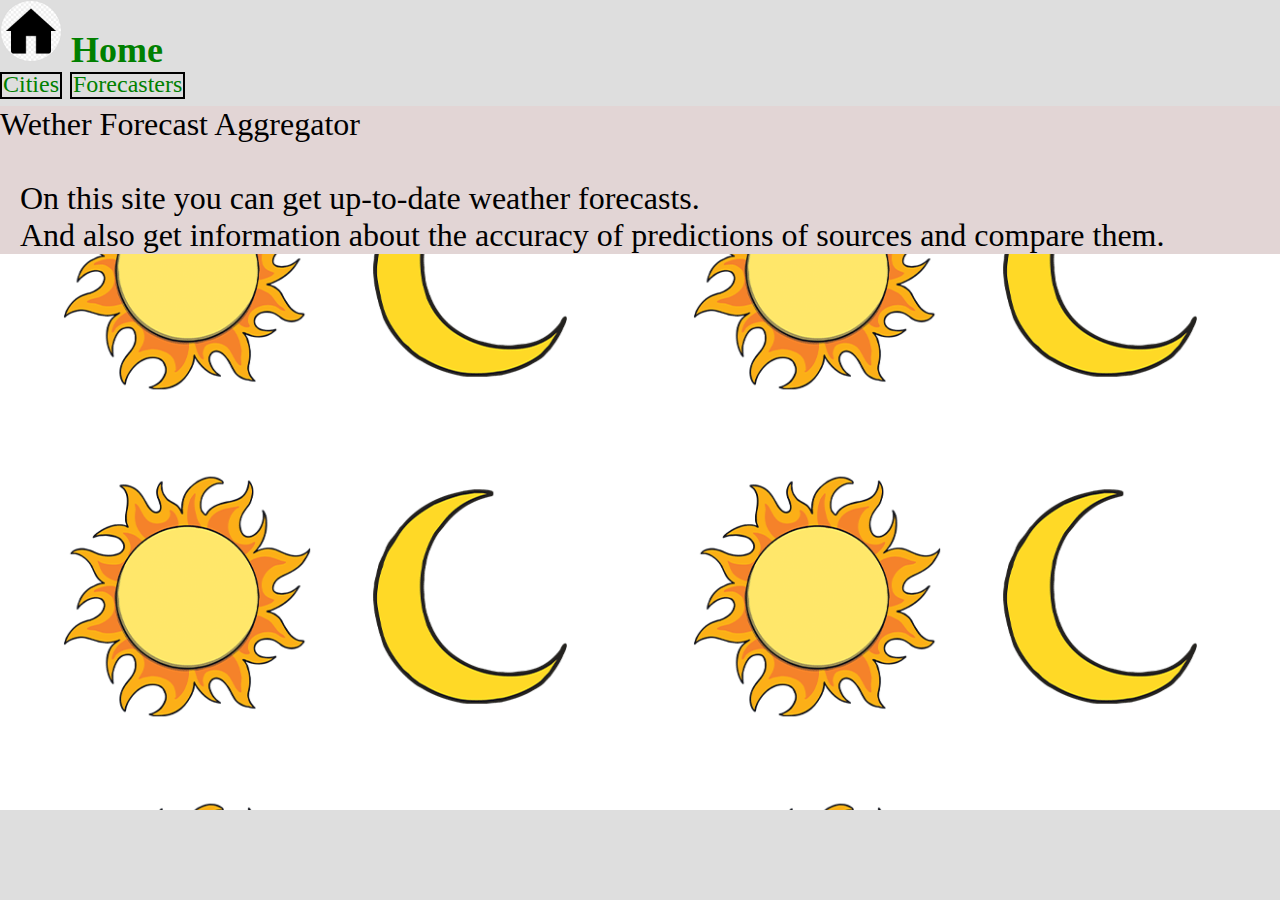
<file: index.html>
<!DOCTYPE html>
<html lang="en">
<head>
    <meta charset="UTF-8">
    <meta http-equiv="X-UA-Compatible" content="IE=edge">
    <meta name="viewport" content="width=device-width, initial-scale=1.0">
    <title>WFA</title>
    <link rel="stylesheet" href="css/styles.css">
    <script src="js/getIndex.js" defer></script>
</head>
<body>
    <header>
        <a class="menu-link" href="index.html"><h2 class="main">
            <img src="./images/home.png" alt="Home" class="home_img">
            Home
        </h2></a>
        <nav><ul class="menu">
            <li class="first menu"><a class="menu-link" href="cities.html">Cities</a></li>
            <li class="menu"><a class="menu-link" href="forecasters.html">Forecasters</a></li>
        </ul></nav>
    </header>


    <div class="main-block" id="main-block">
        <div class="page-header">Wether Forecast Aggregator</div>
        
        <div><p class="default-paragraph"><br/>On this site you can get up-to-date weather forecasts.</p><div>
        <div><p class="default-paragraph">And also get information about the accuracy of predictions of sources and compare them.</p><div>
    </div>


    <div class="load-block" id="load-block"></div>


    <footer>
        <div class="footer-text">A</div>
    </footer>
</body>
</html>
</file>
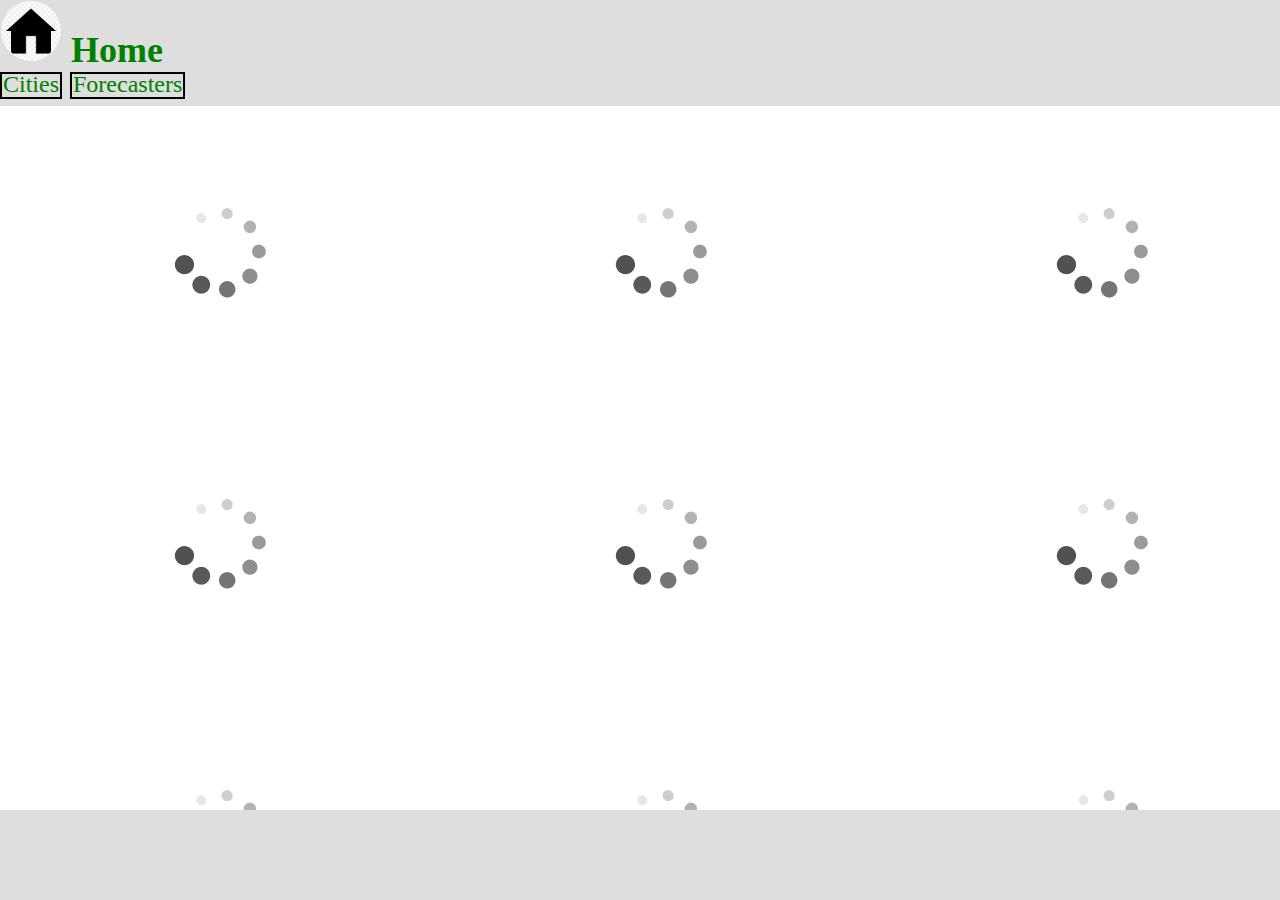
<file: analytics.html>
<!DOCTYPE html>
<html lang="en">
<head>
    <meta charset="UTF-8">
    <meta http-equiv="X-UA-Compatible" content="IE=edge">
    <meta name="viewport" content="width=device-width, initial-scale=1.0">
    <title>WFA</title>
    <link rel="stylesheet" href="css/styles.css">

    <script src="js/connector.js" defer></script>
    <script src="js/formater.js" defer></script>
    <script src="js/getAnalytics.js" defer></script>

</head>
<body>
    <header>
        <a class="menu-link" href="index.html"><h2 class="main">
            <img src="./images/home.png" alt="Home" class="home_img">
            Home
        </h2></a>
        <nav><ul class="menu">
            <li class="first menu"><a class="menu-link" href="cities.html">Cities</a></li>
            <li class="menu"><a class="menu-link" href="forecasters.html">Forecasters</a></li>
        </ul></nav>
    </header>


    <div class="main-block" id="main-block">
        <div class="page-header">Analytics</div>
        <p id="deviation_data" class="nopadding-paragraph">Имя города, Имя предсказателя, Дата</p>
        <input type="submit" id="switch_table_btn" class="submitButton" title="Принять" value="Switch">
        <div id="allDeviation" class="medium-div">
        </div>
        <div id="allWeatherHours" class="medium-div">
        </div>
        <div id="biggestDeviation" class="medium-div">
        </div>
    </div>


    <div class="load-block" id="load-block"></div>


    <footer>
        <div class="footer-text">A</div>
    </footer>
</body>
</html>
</file>
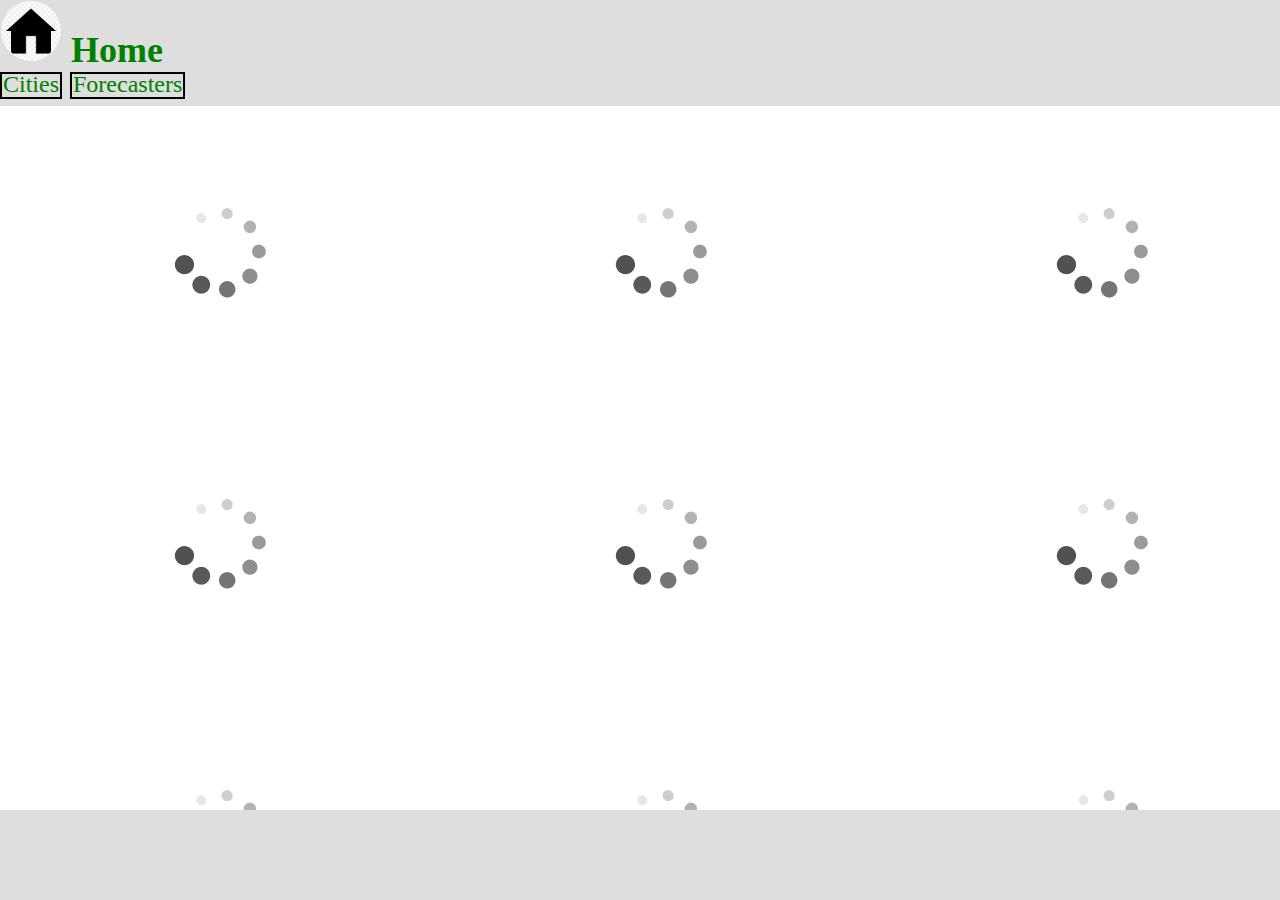
<file: cities.html>
<!DOCTYPE html>
<html lang="en">
<head>
    <meta charset="UTF-8">
    <meta http-equiv="X-UA-Compatible" content="IE=edge">
    <meta name="viewport" content="width=device-width, initial-scale=1.0">
    <title>WFA</title>
    <link rel="stylesheet" href="css/styles.css">
    <script src="js/connector.js" defer></script>
    <script src="js/getCities.js" defer></script>
</head>
<body>
    <header>
        <a class="menu-link" href="index.html"><h2 class="main">
            <img src="./images/home.png" alt="Home" class="home_img">
            Home
        </h2></a>
        <nav><ul class="menu">
            <li class="first menu"><a class="menu-link" href="cities.html">Cities</a></li>
            <li class="menu"><a class="menu-link" href="forecasters.html">Forecasters</a></li>
        </ul></nav>
    </header>


    <div class="main-block" id="main-block">
        <div class="page-header">Cities</div>
        <div><p class="default-paragraph">Search <input type="search" id="citySearch" class="citySearch"></p></div>
    
        <ul id="cities_list">
            <li>
                <p class="default-paragraph">
                    <a class="li-link" href="city.html">Город 1</a>
                </p>
            </li>
            <li>
                <p class="default-paragraph">
                    <a class="li-link" href="city.html">Город 2</a>
                </p>
            </li>
            <li>
                <p class="default-paragraph">...</p>
            </li>
            <li>
                <p class="default-paragraph">
                    <a class="li-link" href="city.html">Город 4</a>
                </p>
            </li>
        </ul>
    </div>


    <div class="load-block" id="load-block"></div>


    <footer>
        <div class="footer-text">A</div>
    </footer>
</body>
</html>
</file>
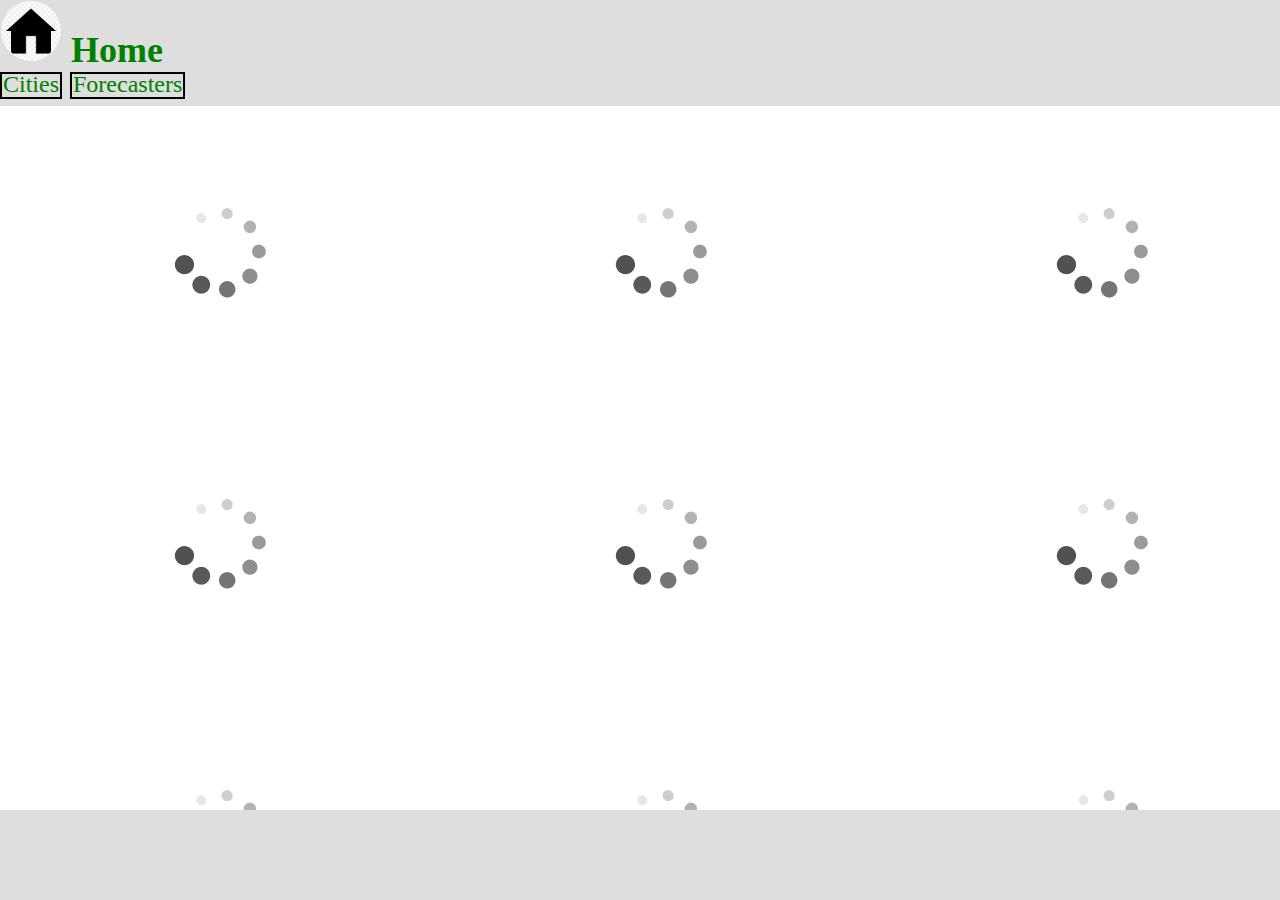
<file: city_forecast.html>
<!DOCTYPE html>
<html lang="en">
<head>
    <meta charset="UTF-8">
    <meta http-equiv="X-UA-Compatible" content="IE=edge">
    <meta name="viewport" content="width=device-width, initial-scale=1.0">
    <title>Document</title>
    <link rel="stylesheet" href="css/styles.css">
    <script src="js/connector.js" defer></script>
    <script src="js/getWeatherDays.js" defer></script>
</head>
<body>
    <header>
        <a class="menu-link" href="index.html"><h2 class="main">
            <img src="./images/home.png" alt="Home" class="home_img">
            Home
        </h2></a>
        <nav><ul class="menu">
            <li class="first menu"><a class="menu-link" href="cities.html">Cities</a></li>
            <li class="menu"><a class="menu-link" href="forecasters.html">Forecasters</a></li>
        </ul></nav>
    </header>


    <div class="main-block" id="main-block">
        <p id="city" class="nopadding-paragraph">Имя города</p>
        <p id="forecast_date" class="nopadding-paragraph">Дата</p>

        <div id="allForcasts" class="medium-div">
            <p id="f_0">Имя Предсказателя 0</p>
            <div id="forecast_date_0"></div>
            <table class="hour_day" id="hour_day_0">
                <tr>
                    <td>Hour</td><td>Temperature</td>
                </tr>
                <tr>
                    <td>0</td><td>19</td>
                </tr>
                <tr>
                    <td>3</td><td>17</td>
                </tr>
                <tr>
                    <td>6</td><td>16</td>
                </tr>
                <tr>
                    <td>9</td><td>21</td>
                </tr>
                <tr>
                    <td>12</td><td>24</td>
                </tr>
                <tr>
                    <td>15</td><td>25</td>
                </tr>
                <tr>
                    <td>18</td><td>25</td>
                </tr>
                <tr>
                    <td>21</td><td>22</td>
                </tr>
            </table>
    
            <p id="f_1">Имя Предсказателя 1</p>
            <div id="forecast_date_1"></div>
            <table class="hour_day" id="hour_day_1">
                <tr>
                    <td>Hour</td><td>Temperature</td>
                </tr>
                <tr>
                    <td>0</td><td>19</td>
                </tr>
                <tr>
                    <td>3</td><td>17</td>
                </tr>
                <tr>
                    <td>6</td><td>16</td>
                </tr>
                <tr>
                    <td>9</td><td>21</td>
                </tr>
                <tr>
                    <td>12</td><td>24</td>
                </tr>
                <tr>
                    <td>15</td><td>25</td>
                </tr>
                <tr>
                    <td>18</td><td>25</td>
                </tr>
                <tr>
                    <td>21</td><td>22</td>
                </tr>
            </table>
        </div>
    </div>

    
    <div class="load-block" id="load-block"></div>


    <footer>
        <div class="footer-text">A</div>
    </footer>
</body>
</html>
</file>
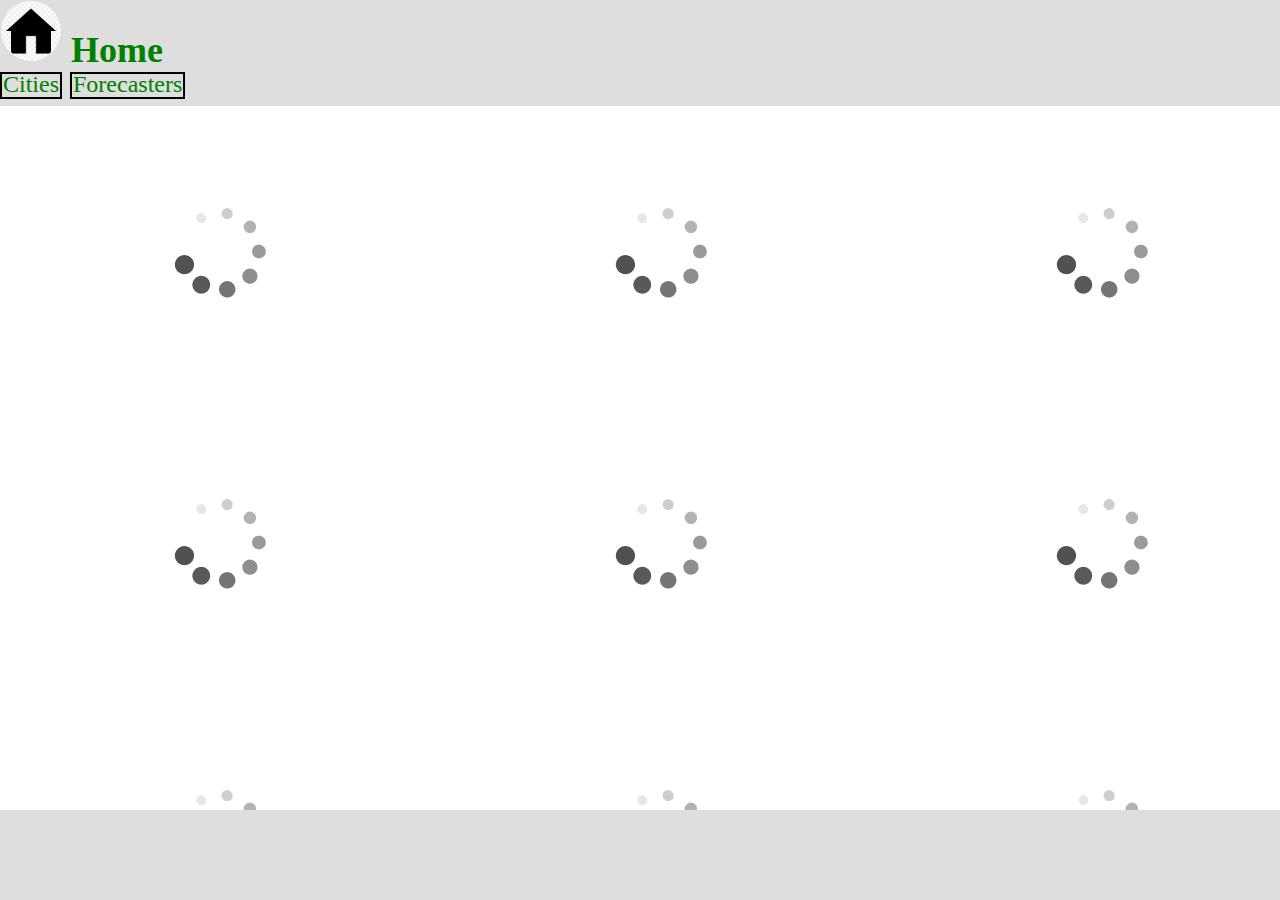
<file: forecasters.html>
<!DOCTYPE html>
<html lang="en">
<head>
    <meta charset="UTF-8">
    <meta http-equiv="X-UA-Compatible" content="IE=edge">
    <meta name="viewport" content="width=device-width, initial-scale=1.0">
    <title>WFA</title>
    <link rel="stylesheet" href="css/styles.css">
    <script src="js/connector.js" defer></script>
    <script src="js/getForecasters.js" defer></script>
</head>
<body>
    <header>
        <a class="menu-link" href="index.html"><h2 class="main">
            <img src="./images/home.png" alt="Home" class="home_img">
            Home
        </h2></a>
        <nav><ul class="menu">
            <li class="first menu"><a class="menu-link" href="cities.html">Cities</a></li>
            <li class="menu"><a class="menu-link" href="forecasters.html">Forecasters</a></li>
        </ul></nav>
    </header>


    <div class="main-block" id="main-block">
        <div class="page-header">
            Forecasters
        </div>
        <p class="default-paragraph"><input type="date" class="forecast-date" id="forecast-date"></p>
        <ul id="forecasters_list">
            <li>
                <p class="default-paragraph">
                    Sinoptik 
                    <a href="https://sinoptik.ua/">A</a>
                </p>
            </li>
            <li>
                <p class="default-paragraph">
                    Gismeteo 
                    <a href="https://www.gismeteo.ua/">B</a>
                </p>
            </li>
            <li>
                <p class="default-paragraph">
                    Meteo 
                    <a href="https://meteo.ua/">C</a>
                </p>
            </li>
        </ul>
        <p class="default-paragraph"><a id="forecasts-link">
            <input type="submit" class="submitButton" title="Принять" value="Get">
        </a></p>

        <div id="all-forcasts-tables" class="medium-div hidden">
            <!-- <nav><ul class="table-menu">
                <li class="table-tab-first table-tab"><a class="table-tab-link" href="cities.html">Cities</a></li>
                <li class="tab-table"><a class="table-tab-link" href="forecasters.html">Forecasters</a></li>
            </ul></nav> -->
        </div>
    </div>

    
    <div class="load-block" id="load-block"></div>


    <footer>
        <div class="footer-text">A</div>
    </footer>
</body>
</html>
</file>
<file: css/styles.css>
/*Header part*/

header {
    background-color:rgb(222, 222, 222);
    margin-top: 0%;
    margin-bottom: 0%;
    margin-left: 0%;
    margin-right: 0%;

    padding-top: 0%;
    padding-bottom: 0%;
    padding-left: 0%;
    padding-right: 0%;
    
    width: 100%;
    height: 10%;
}

nav{
    margin-top: 0%;
    margin-bottom: 0%;
    margin-left: 0%;
    margin-right: 0%;

    padding-top: 0%;
    padding-bottom: 0.15%;
    padding-left: 0%;
    padding-right: 0%;
}

h2.main{
    margin-top: 0%;
    margin-bottom: 0%;
    padding-left: 0%;
    padding-top: 0%;
    padding-bottom: 0%;
}

ul.menu {
    list-style: none;
    margin-top: 0%;
    margin-bottom: 0.5%;
    margin-left: 0%;
    margin-right: 0%;

    padding-top: 0%;
    padding-bottom: 0%;
    padding-left: 0%;
    padding-right: 0%;
}

li.menu {
    display: inline;
    padding-top: 4px;
    padding-bottom: 2px;
    padding-left: 1px;
    padding-right: 1px;
    margin-left: 2px;
    margin-right: 2px;
    border: 2px solid black;
}

li.first {
    padding-top: 4px;
    padding-bottom: 2px;
    padding-left: 1px;
    padding-right: 1px;

    margin-left: 0%;
    margin-right: 2px;
}

a.menu-link {
    margin-left: 0%;
    padding-left: 0%;
    margin-bottom: 0%;
    text-decoration: none;
    font-size: x-large;
    color: green;
}

li.table-tab {
    display: inline;
    padding-top: 4px;
    padding-bottom: 2px;
    padding-left: 1px;
    padding-right: 1px;

    margin-top: 2px;
    margin-bottom: 0px;
    margin-left: 2px;
    margin-right: 2px;

    border: 2px solid black;
    text-decoration: none;
    font-size: x-large;
    color: green;
    background-color: rgb(222, 222, 222);
}

li.table-tab-first {
    padding-top: 4px;
    padding-bottom: 2px;
    padding-left: 1px;
    padding-right: 1px;

    margin-top: 2px;
    margin-bottom: 0px;
    margin-left: 0%;
    margin-right: 2px;

    text-decoration: none;
    font-size: x-large;
    color: green;
    background-color: rgb(222, 222, 222);
}

a.table-tab-link {
    margin-left: 0%;
    padding-left: 0%;
    margin-bottom: 0%;
    text-decoration: none;
    font-size: x-large;
    color: green;
}

img.home_img {
    border: 1px solid #ddd;
    border-radius: 40px;
    background: #00FF00;
    background-color: #00FF00;
    width: 60px;
    height: 60px;
}

/*Main part*/
body{
    margin-top: 0%;
    margin-bottom: 0%;
    margin-left: 0%;
    margin-right: 0%;

    padding-top: 0%;
    padding-bottom: 0%;
    padding-left: 0%;
    padding-right: 0%;
}

div.todo{
    background-color: yellow;
    font-size: x-large;
}

div.main-block{
    margin-top: 0%;
    margin-bottom: 0%;
    margin-left: 0%;
    margin-right: 0%;

    padding-top: 0%;
    padding-bottom: 0%;
    padding-left: 0%;
    padding-right: 0%;

    display: none;
    background-image: url("../images/night_and_day_3.png");
    /* opacity: 0.4; */
    position: fixed;
    width: 100%;
    height: 80%;

    overflow-y: auto;
    /*overflow-y: scroll;*/
}


div.load-block{
    margin-top: 0%;
    margin-bottom: 0%;
    margin-left: 0%;
    margin-right: 0%;

    padding-top: 0%;
    padding-bottom: 0%;
    padding-left: 0%;
    padding-right: 0%;

    /*background-color: yellow;*/
    display: inline;
    background-image: url("../images/Loading.gif");
    position: fixed;
    width: 100%;
    height: 80%;
}

div.hidden {
    display: none;
}
/*Footer part*/


footer {
    background-color:rgb(222, 222, 222);
    margin-top: 0%;
    margin-bottom: 0%;
    margin-left: 0%;
    margin-right: 0%;

    padding-top: 0%;
    padding-bottom: 0%;
    padding-left: 0%;
    padding-right: 0%;

    position: fixed;
    
    bottom: 0;
    width: 100%;
    height: 10%;
}

div.footer-text{
    color:rgb(222, 222, 222);
    padding-top: 50px;
}


/*Content part*/


div {
    margin-top: 0%;
    margin-bottom: 0%;
    margin-left: 0%;
    margin-right: 0%;

    padding-top: 0%;
    padding-bottom: 0%;
    padding-left: 0%;
    padding-right: 0%;
}

p {
    margin-top: 0%;
    margin-bottom: 0%;
    margin-left: 0%;
    margin-right: 0%;

    padding-top: 0%;
    padding-bottom: 0%;
    padding-left: 0%;
    padding-right: 0%;
}

div.page-header{
    background-color:rgb(226, 213, 213);
    font-size: xx-large;
}

div.medium-div{
    background-color:rgb(226, 213, 213);
    font-size: large;
}

div#all-forcasts-tables {
    background-color:rgb(226, 213, 213);
    font-size: x-large;
}

p.default-paragraph{
    padding-left: 20px;
    background-color:rgb(226, 213, 213);
    font-size: xx-large;
}
p.nopadding-paragraph{
    padding-left: 0px;
    background-color:rgb(226, 213, 213);
    font-size: xx-large;
}

ul {
    list-style: none;
    margin-top: 0%;
    margin-bottom: 0%;
    margin-left: 0%;
    margin-right: 0%;

    padding-top: 0%;
    padding-bottom: 0%;
    padding-left: 0%;
    padding-right: 0%;
}

a.li-link {
    margin-top: 0%;
    margin-bottom: 0%;
    margin-left: 0%;
    margin-right: 0%;

    padding-top: 2px;
    padding-bottom: 2px;
    padding-left: 4px;
    padding-right: 4px;


    text-decoration: none;
    font-size: large;
    color: rgb(2, 65, 2);
    /* cursor: grab; */
    cursor: pointer;
    border: 1px solid transparent;
    border-color: black;
}

a.map-link {
    margin-top: 0%;
    margin-bottom: 5%;
    margin-left: 0%;
    margin-right: 0%;

    padding-top: 0%;
    padding-bottom: 0%;
    padding-left: 0%;
    padding-right: 0%;

    text-decoration: none;
    font-size: xx-large;
    color: green;
    border: 1px solid transparent;
}

input.submitButton{
    margin-top: 13px;
    margin-bottom: 13px;
    margin-left: 0px;
    margin-right: 0px;

    padding-top: 13px;
    padding-bottom: 13px;
    padding-left: 13px;
    padding-right: 13px;

    background-color: #04AA6D;
    border: none;
    color: white;
    text-decoration: none;
    cursor: pointer;
}

input.citySearch{
    background: #f5f5f1;
    margin: 0;
    padding: 7px 8px;
    font-size: 14px;
    color: inherit;
    border: 1px solid transparent;
    border-radius: inherit;
}

table.hour_day{
    background: #00FF00;
    border: 1px solid;
}

tr{
    background: white;
    border: 1px solid;
}

td{
    background: white;
    border: 1px solid;
}

ul.forecasters_ul{
    font-size: medium;
}

ul.table-menu{
    list-style: none;
    margin-top: 0%;
    margin-bottom: 0.5%;
    margin-left: 0%;
    margin-right: 0%;

    padding-top: 0%;
    padding-bottom: 0%;
    padding-left: 0%;
    padding-right: 0%;
}

li.forecasters_li{
    font-size: medium;
    display: inline;
    padding-top: 4px;
    padding-bottom: 2px;
    padding-left: 1px;
    padding-right: 1px;
    margin-left: 2px;
    margin-right: 2px;
    border: 2px solid black;
}

li.forecasters_li_first{
    font-size: medium;
    display: inline;
    padding-top: 4px;
    padding-bottom: 2px;
    padding-left: 1px;
    padding-right: 1px;
    margin-left: 2px;
    margin-right: 2px;
    border: 2px solid black;
}

#city_forecast_link{
    margin-top: 0%;
    margin-bottom: 0%;
    margin-left: 0%;
    margin-right: 0%;

    padding-top: 0%;
    padding-bottom: 0%;
    padding-left: 0%;
    padding-right: 0%;
}

#city_analytics_link{
    margin-top: 0%;
    margin-bottom: 0%;
    margin-left: 0%;
    margin-right: 0%;

    padding-top: 0%;
    padding-bottom: 0%;
    padding-left: 0%;
    padding-right: 0%;
}
</file>
